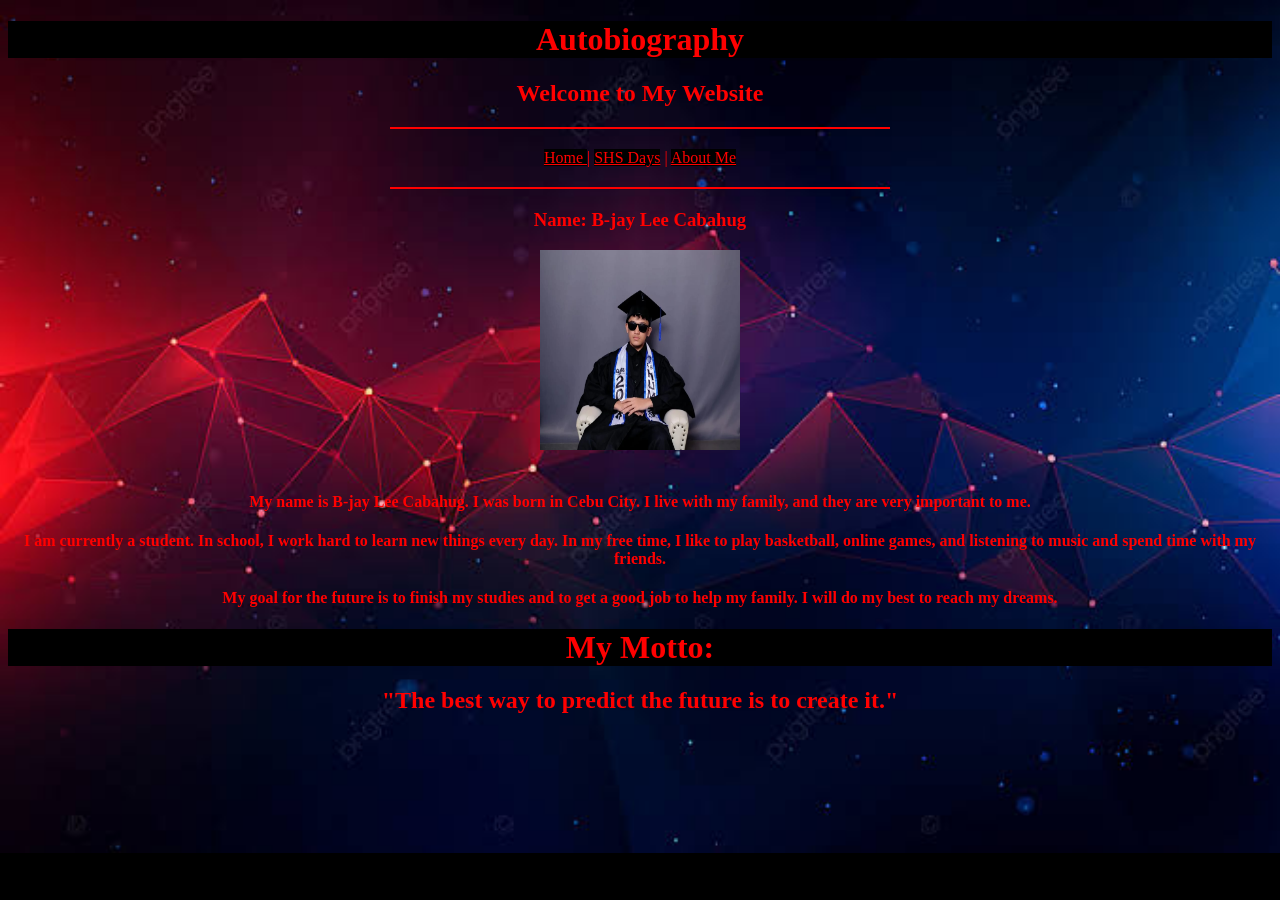
<file: index.html>
<!DOCTYPE html>
<html lang="en">
<head>
    <meta charset="UTF-8">
    <title>Autobiography - Index</title>
    <link rel="stylesheet" href="stylesheet.css">
</head>
<body>

    <h1>Autobiography</h1>
    <h2>Welcome to My Website</h2>
    <hr>

    <nav>
        <a href="index.html">Home           </a> | 
        <a href="shs.html">SHS Days</a> | 
        <a href="about.html">About Me</a>
    </nav>

    <hr>

    <h3>Name: B-jay Lee Cabahug</h3>
    
    <img src="bjaylee.png" alt="Profile Picture" width="200" height="200">
    <br><br>

    <h4>My name is B-jay Lee Cabahug. I was born in Cebu City. I live with my family, and they are very important to me.</h4>
    <h4>I am currently a student. In school, I work hard to learn new things every day. In my free time, I like to play basketball, online games, and listening to music and spend time with my friends. </h4>
    <h4>My goal for the future is to finish my studies and to get a good job to help my family. I will do my best to reach my dreams.</h4>

    <h1>My Motto:</h1>
    <p><h2>"The best way to predict the future is to create it."</h2></p>

</body>
</html>
</file>
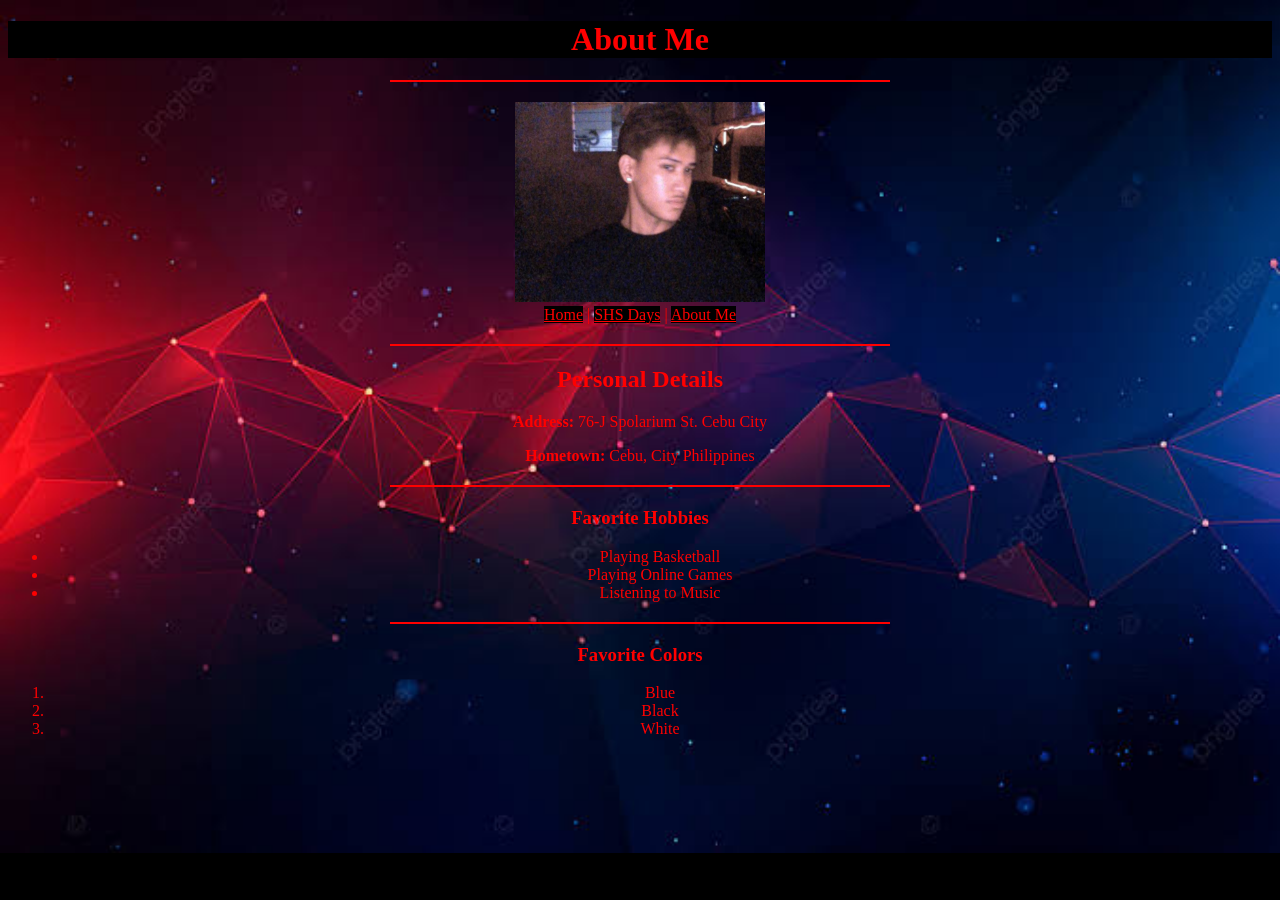
<file: about.html>
<!DOCTYPE html>
<html lang="en">
<head>
    <meta charset="UTF-8">
    <title>About Me</title>
    <link rel="stylesheet" href="stylesheet.css">
</head>
<body>

    <h1>About Me</h1>
    <hr>

    <img src="luvleej.png" alt="aboutme" height="200" width="250">

    <nav>
        <a href="index.html">Home</a> | 
        <a href="shs.html">SHS Days</a> | 
        <a href="about.html">About Me</a>
    </nav>

    <hr>

    <h2>Personal Details</h2>
    <p><strong>Address:</strong> 76-J Spolarium St. Cebu City</p>
    <p><strong>Hometown:</strong> Cebu, City Philippines</p>

    <hr>

    <h3>Favorite Hobbies</h3>
    <ul>    
        <li>Playing Basketball</li>
        <li>Playing Online Games</li>
        <li>Listening to Music</li>
    </ul>

    <hr>

    <h3>Favorite Colors</h3>
    <ol>
        <li>Blue</li>
        <li>Black</li>
        <li>White</li>
    </ol>

</body>
</html>
</file>
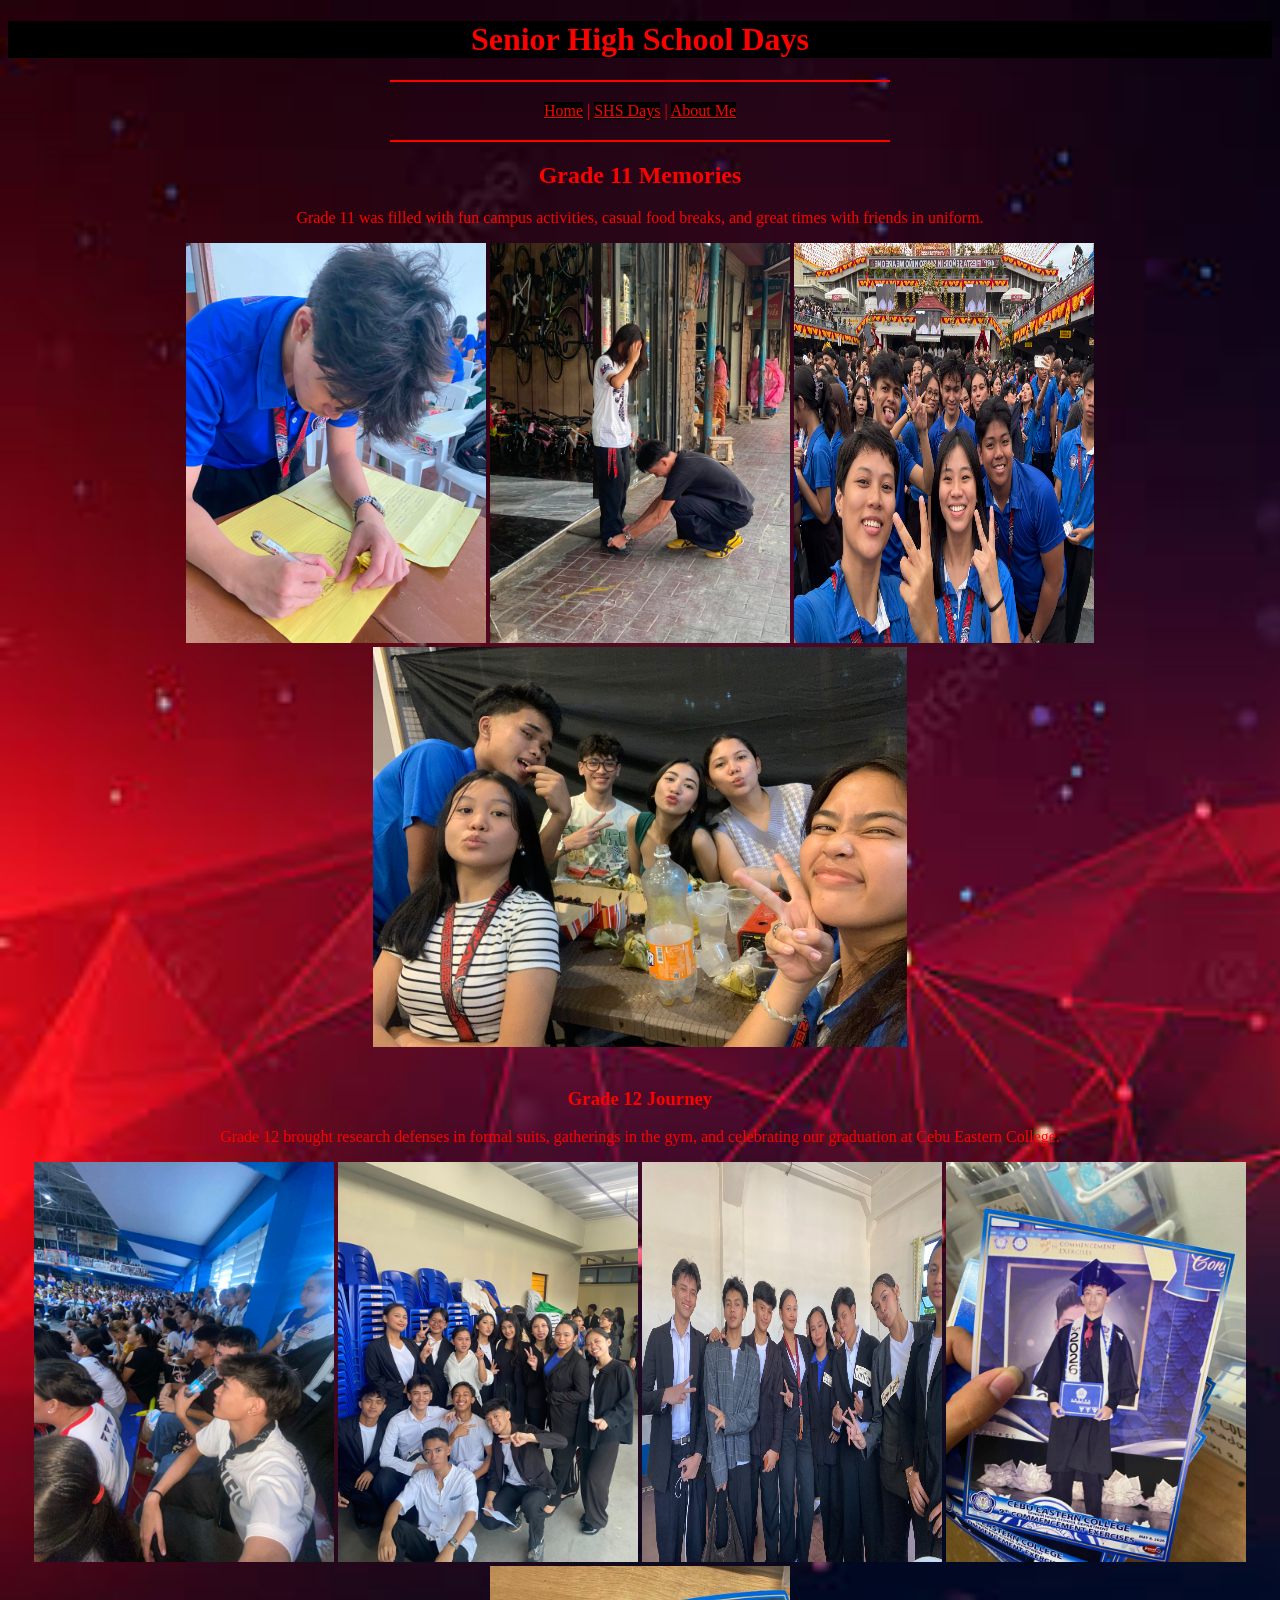
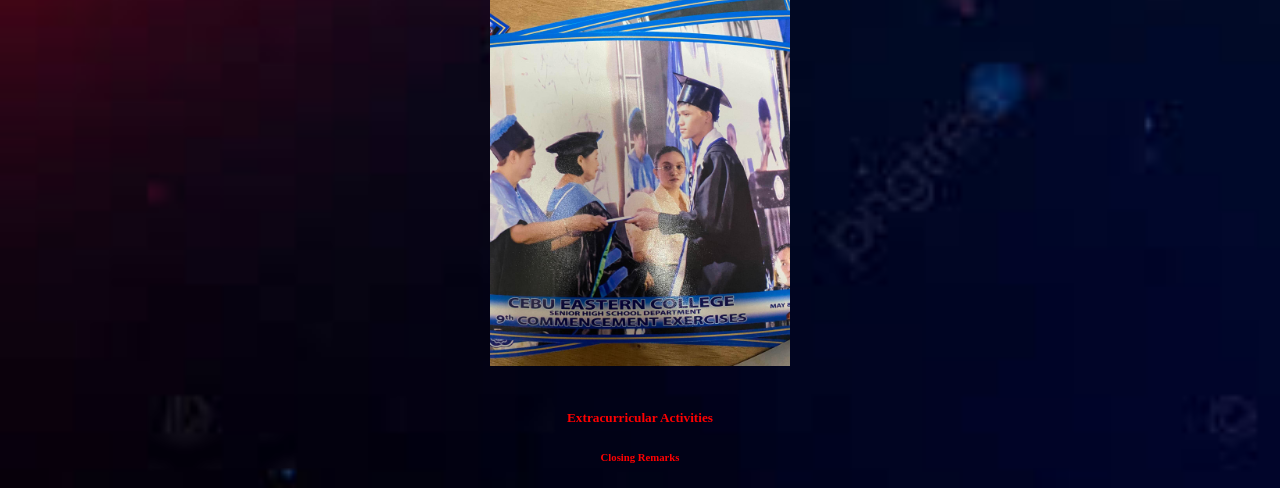
<file: shs.html>
<!DOCTYPE html>
<html lang="en">
<head>
    <meta charset="UTF-8">
    <title>SHS Days</title>
    <link rel="stylesheet" href="stylesheet.css">
</head>
<body>

    <h1>Senior High School Days</h1>
    <hr>

    <nav>
        <a href="index.html">Home</a> | 
        <a href="shs.html">SHS Days</a> | 
        <a href="about.html">About Me</a>
    </nav>

    <hr>

    <h2>Grade 11 Memories</h2>
    <p>
        Grade 11 was filled with fun campus activities, casual food breaks, and great times with friends in uniform.
    </p>
    
    <img src="bjay.png" alt="SHS Memory 1" width="300">
    <img src="friend.png" alt="SHS Memory 1" width="300">
    <img src="friends.png" alt="SHS Memory 1" height="400" width="300">
    <img src="friendss.png" alt="SHS Memory 1" height="400 width="30    0>

    <br><br>

    <h3>Grade 12 Journey</h3>
    <p>
        Grade 12 brought research defenses in formal suits, gatherings in the gym, and celebrating our graduation at Cebu Eastern College.
    </p>

    <img src="event.png" alt="SHS Memory 2" width="300">
    <img src="research.png" alt="SHS Memory 2" width="300">
    <img src="research1.png" alt="SHS Memory 2" height="400" width="300">
    <img src="graduation.png" alt="SHS Memory 2" width="300">
    <img src="graduation2.png" alt="SHS Memory 2" width="300">
    <br><br>

    <h5>Extracurricular Activities</h5>
    <h6>Closing Remarks</h6>

</body>
</html>
</file>
<file: stylesheet.css>
body {
    background-color: black;
    color: red;
    text-align: center;
    border: white;
    background-image: url(background.png);
    background-repeat: no-repeat;
    background-size: cover;
    background-position: fixed;

}

h1 {
    color: red;
    background-color: black;
    text-align: center;
}

h2 {
    color: red;
    text-align: center;
}

h3 {
    color: red;
    text-align: center;
}

a {
    color: red;
    background-color: black;
    text-align: center;
}

hr {
    border: white;
    height: 2px;
    background-color: red;
    max-width: 500px;
    margin: 20px auto;
}

ul {
    text-align: center;
}

ol {
    text-align: center;
}

p {
    text-align: center;
}
</file>
